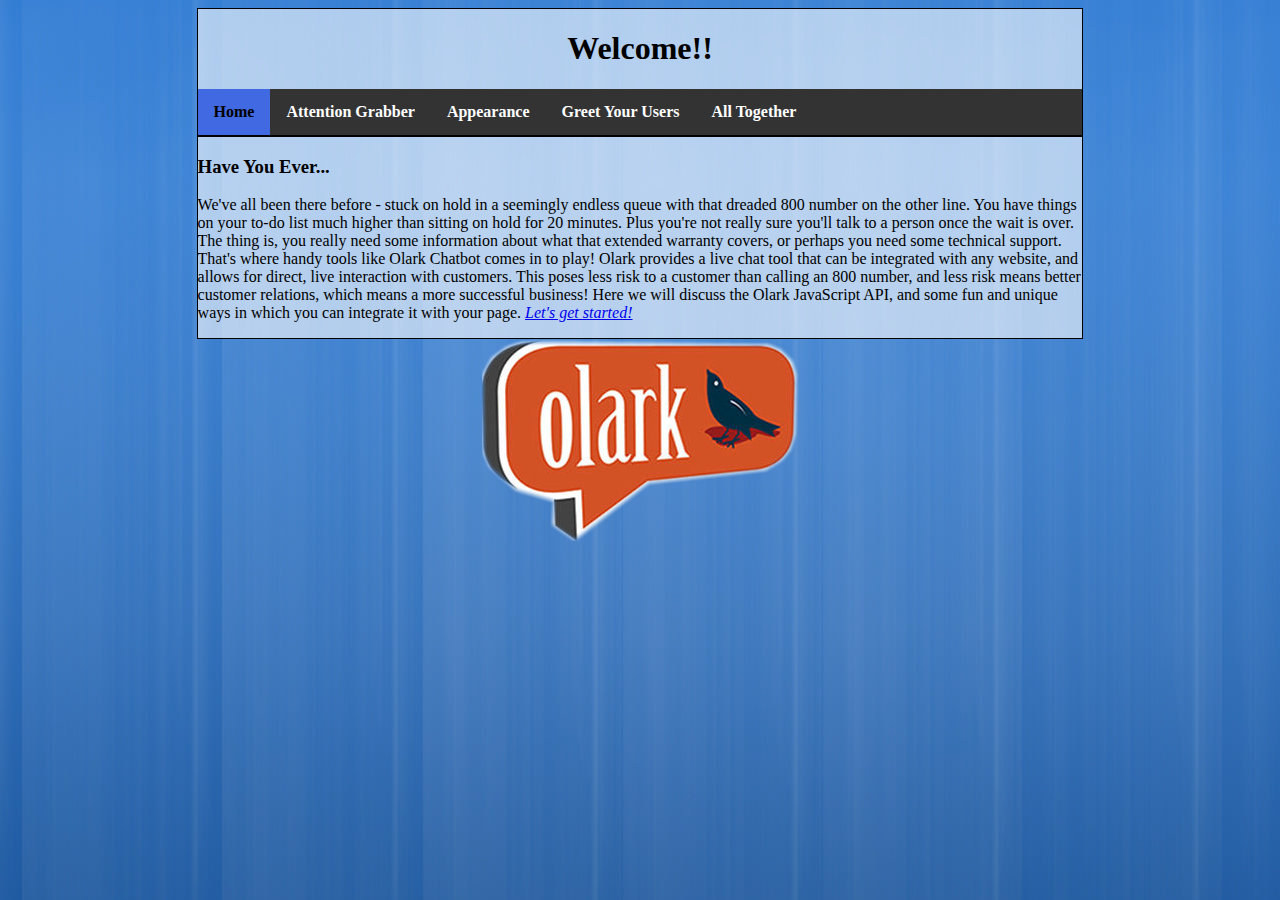
<file: index.html>
<!DOCTYPE html>
	<html>
		<head>
			<title>Welcome | Intro to Olark Chatbot</title>
			<link rel="shortcut icon" href="C:\Users\doddm\Desktop\CS 290\olark.ico" />
			<link rel="stylesheet" href="howto.css" type="text/css">
		</head>
		<body>
		<div id="header">
			<h1>Welcome!!</h1>
			<ul>
				<strong><li><a class="active" href="index.html">Home</a></li></strong>
				<strong><li><a href="attentionGrabber.html">Attention Grabber</a></li></strong>
				<strong><li><a href="appearance.html">Appearance</a></li></strong>
				<strong><li><a href="greeter.html">Greet Your Users</a></li></strong>
				<strong><li><a href="combined.html">All Together</a></li></strong>				
			</ul>
		</div>
		<div id="container">
				<h3>Have You Ever...</h3>
					<p>We've all been there before - stuck on hold in a seemingly endless
				   	   queue with that dreaded 800 number on the other line. You have
				   	   things on your to-do list much higher than sitting on hold for 20 
				   	   minutes. Plus you're not really sure you'll talk to a person once
				   	   the wait is over. The thing is, you really need some information
				   	   about what that extended warranty covers, or perhaps you need some
					   technical support. That's where handy tools like Olark Chatbot comes
					   in to play! Olark provides a live chat tool that can be integrated with 
					   any website, and allows for direct, live interaction with customers. This 
					   poses less risk to a customer than calling an 800 number, and less risk means better
				   	   customer relations, which means a more successful business! Here we
				   	   will discuss the Olark JavaScript API, and some fun and unique ways in
				   	   which you can integrate it with your page. <em><a href="attentionGrabber.html">Let's get started!</a></em></p>
		</div>
<img id="img" src="olark.png">


				   	   <!-- begin olark code -->
<script data-cfasync="false" type='text/javascript'>/*<![CDATA[*/window.olark||(function(c){var f=window,d=document,l=f.location.protocol=="https:"?"https:":"http:",z=c.name,r="load";var nt=function(){
f[z]=function(){
(a.s=a.s||[]).push(arguments)};var a=f[z]._={
},q=c.methods.length;while(q--){(function(n){f[z][n]=function(){
f[z]("call",n,arguments)}})(c.methods[q])}a.l=c.loader;a.i=nt;a.p={
0:+new Date};a.P=function(u){
a.p[u]=new Date-a.p[0]};function s(){
a.P(r);f[z](r)}f.addEventListener?f.addEventListener(r,s,false):f.attachEvent("on"+r,s);var ld=function(){function p(hd){
hd="head";return["<",hd,"></",hd,"><",i,' onl' + 'oad="var d=',g,";d.getElementsByTagName('head')[0].",j,"(d.",h,"('script')).",k,"='",l,"//",a.l,"'",'"',"></",i,">"].join("")}var i="body",m=d[i];if(!m){
return setTimeout(ld,100)}a.P(1);var j="appendChild",h="createElement",k="src",n=d[h]("div"),v=n[j](d[h](z)),b=d[h]("iframe"),g="document",e="domain",o;n.style.display="none";m.insertBefore(n,m.firstChild).id=z;b.frameBorder="0";b.id=z+"-loader";if(/MSIE[ ]+6/.test(navigator.userAgent)){
b.src="javascript:false"}b.allowTransparency="true";v[j](b);try{
b.contentWindow[g].open()}catch(w){
c[e]=d[e];o="javascript:var d="+g+".open();d.domain='"+d.domain+"';";b[k]=o+"void(0);"}try{
var t=b.contentWindow[g];t.write(p());t.close()}catch(x){
b[k]=o+'d.write("'+p().replace(/"/g,String.fromCharCode(92)+'"')+'");d.close();'}a.P(2)};ld()};nt()})({
loader: "static.olark.com/jsclient/loader0.js",name:"olark",methods:["configure","extend","declare","identify"]});
/* custom configuration goes here (www.olark.com/documentation) */
olark.identify('6854-997-10-1606');/*]]>*/</script><noscript><a href="https://www.olark.com/site/6854-997-10-1606/contact" title="Contact us" target="_blank">Questions? Feedback?</a> powered by <a href="http://www.olark.com?welcome" title="Olark live chat software">Olark live chat software</a></noscript>
<!-- end olark code -->
		</body>
	</html>
</file>
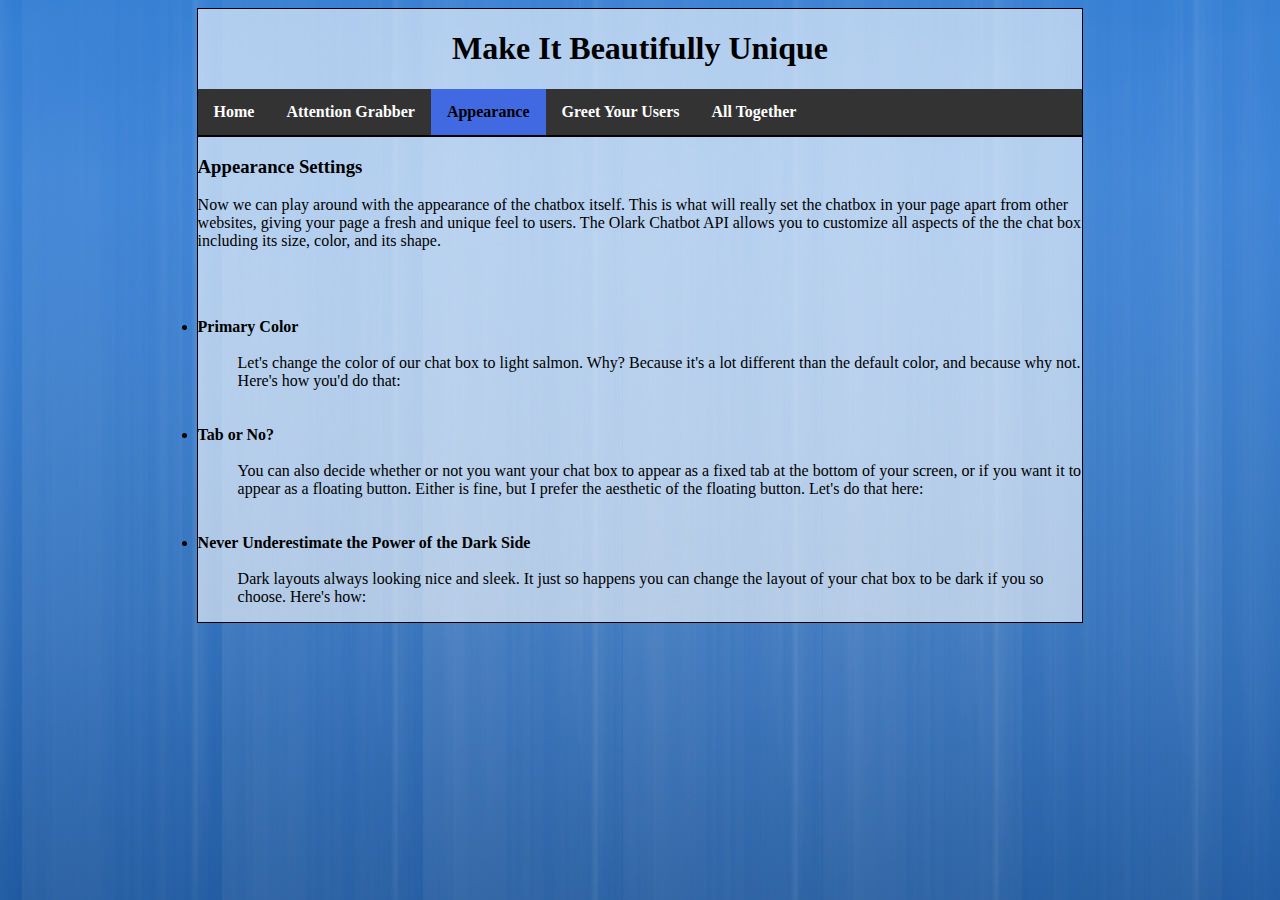
<file: appearance.html>
<!DOCTYPE html>
	<head>
		<title>How-To | Appearance</title>
		<link rel="shortcut icon" href="C:\Users\doddm\Desktop\CS 290\olark.ico" />
		<link rel="stylesheet" href="howto.css" type="text/css">	
	</head>
	<body>
		<div id="header">
			<h1>Make It Beautifully Unique</h1>
			<ul>
				<strong><li><a href="index.html">Home</a></li></strong>
				<strong><li><a href="attentionGrabber.html">Attention Grabber</a></li></strong>
				<strong><li><a class="active" href="appearance.html">Appearance</a></li></strong>
				<strong><li><a href="greeter.html">Greet Your Users</a></li></strong>
				<strong><li><a href="combined.html">All Together</a></li></strong>				
			</ul>
		</div>
		<div id="container">
				<h3>Appearance Settings</h3>
					<p>
						Now we can play around with the appearance of the chatbox itself. This is what will really set
						the chatbox in your page apart from other websites, giving your page a fresh and unique feel to
						users. The Olark Chatbot API allows you to customize all aspects of the the chat box including 
						its size, color, and its shape.
					</p>
					<p>
						<br><br><li><strong>Primary Color</strong></li>
							<dd><br>
									Let's change the color of our chat box to light salmon. Why? Because it's a lot different
									than the default color, and because why not. Here's how you'd do that:
							</dd>
							<script async src="//jsfiddle.net/doddp/LoxLm5nn/embed/js/"></script>

						<br><br><li><strong>Tab or No?</strong></li>
							<dd><br>
									You can also decide whether or not you want your chat box to appear as a fixed tab at the bottom of your screen, or if you want it to appear as a floating button. Either is fine, but I
									prefer the aesthetic of the floating button. Let's do that here:
							</dd>
							<script async src="//jsfiddle.net/doddp/kf5hju1m/embed/js/"></script>

						<br><br><li><strong>Never Underestimate the Power of the Dark Side</strong></li>
							<dd><br>
									Dark layouts always looking nice and sleek. It just so happens you can change the layout of your chat box to be dark if you so choose. Here's how:
							</dd>
							<script async src="//jsfiddle.net/doddp/p02uzcgn/embed/js/"></script>
					</p>
		</div>



<!-- begin olark code -->
<script data-cfasync="false" type='text/javascript'>/*<![CDATA[*/window.olark||(function(c){var f=window,d=document,l=f.location.protocol=="https:"?"https:":"http:",z=c.name,r="load";var nt=function(){
f[z]=function(){
(a.s=a.s||[]).push(arguments)};var a=f[z]._={
},q=c.methods.length;while(q--){(function(n){f[z][n]=function(){
f[z]("call",n,arguments)}})(c.methods[q])}a.l=c.loader;a.i=nt;a.p={
0:+new Date};a.P=function(u){
a.p[u]=new Date-a.p[0]};function s(){
a.P(r);f[z](r)}f.addEventListener?f.addEventListener(r,s,false):f.attachEvent("on"+r,s);var ld=function(){function p(hd){
hd="head";return["<",hd,"></",hd,"><",i,' onl' + 'oad="var d=',g,";d.getElementsByTagName('head')[0].",j,"(d.",h,"('script')).",k,"='",l,"//",a.l,"'",'"',"></",i,">"].join("")}var i="body",m=d[i];if(!m){
return setTimeout(ld,100)}a.P(1);var j="appendChild",h="createElement",k="src",n=d[h]("div"),v=n[j](d[h](z)),b=d[h]("iframe"),g="document",e="domain",o;n.style.display="none";m.insertBefore(n,m.firstChild).id=z;b.frameBorder="0";b.id=z+"-loader";if(/MSIE[ ]+6/.test(navigator.userAgent)){
b.src="javascript:false"}b.allowTransparency="true";v[j](b);try{
b.contentWindow[g].open()}catch(w){
c[e]=d[e];o="javascript:var d="+g+".open();d.domain='"+d.domain+"';";b[k]=o+"void(0);"}try{
var t=b.contentWindow[g];t.write(p());t.close()}catch(x){
b[k]=o+'d.write("'+p().replace(/"/g,String.fromCharCode(92)+'"')+'");d.close();'}a.P(2)};ld()};nt()})({
loader: "static.olark.com/jsclient/loader0.js",name:"olark",methods:["configure","extend","declare","identify"]});
/* custom configuration goes here (www.olark.com/documentation) */

// Change the primary color
olark.configure('system.hb_primary_color', '#ffa07a'); // light salmon

olark.configure('system.hb_position', 'right');

olark.configure('system.hb_show_as_tab', false);

olark.configure('system.hb_dark_theme', true);

olark.identify('6854-997-10-1606');/*]]>*/</script><noscript><a href="https://www.olark.com/site/6854-997-10-1606/contact" title="Contact us" target="_blank">Questions? Feedback?</a> powered by <a href="http://www.olark.com?welcome" title="Olark live chat software">Olark live chat software</a></noscript>
<!-- end olark code -->
	</body>
</html>
</file>
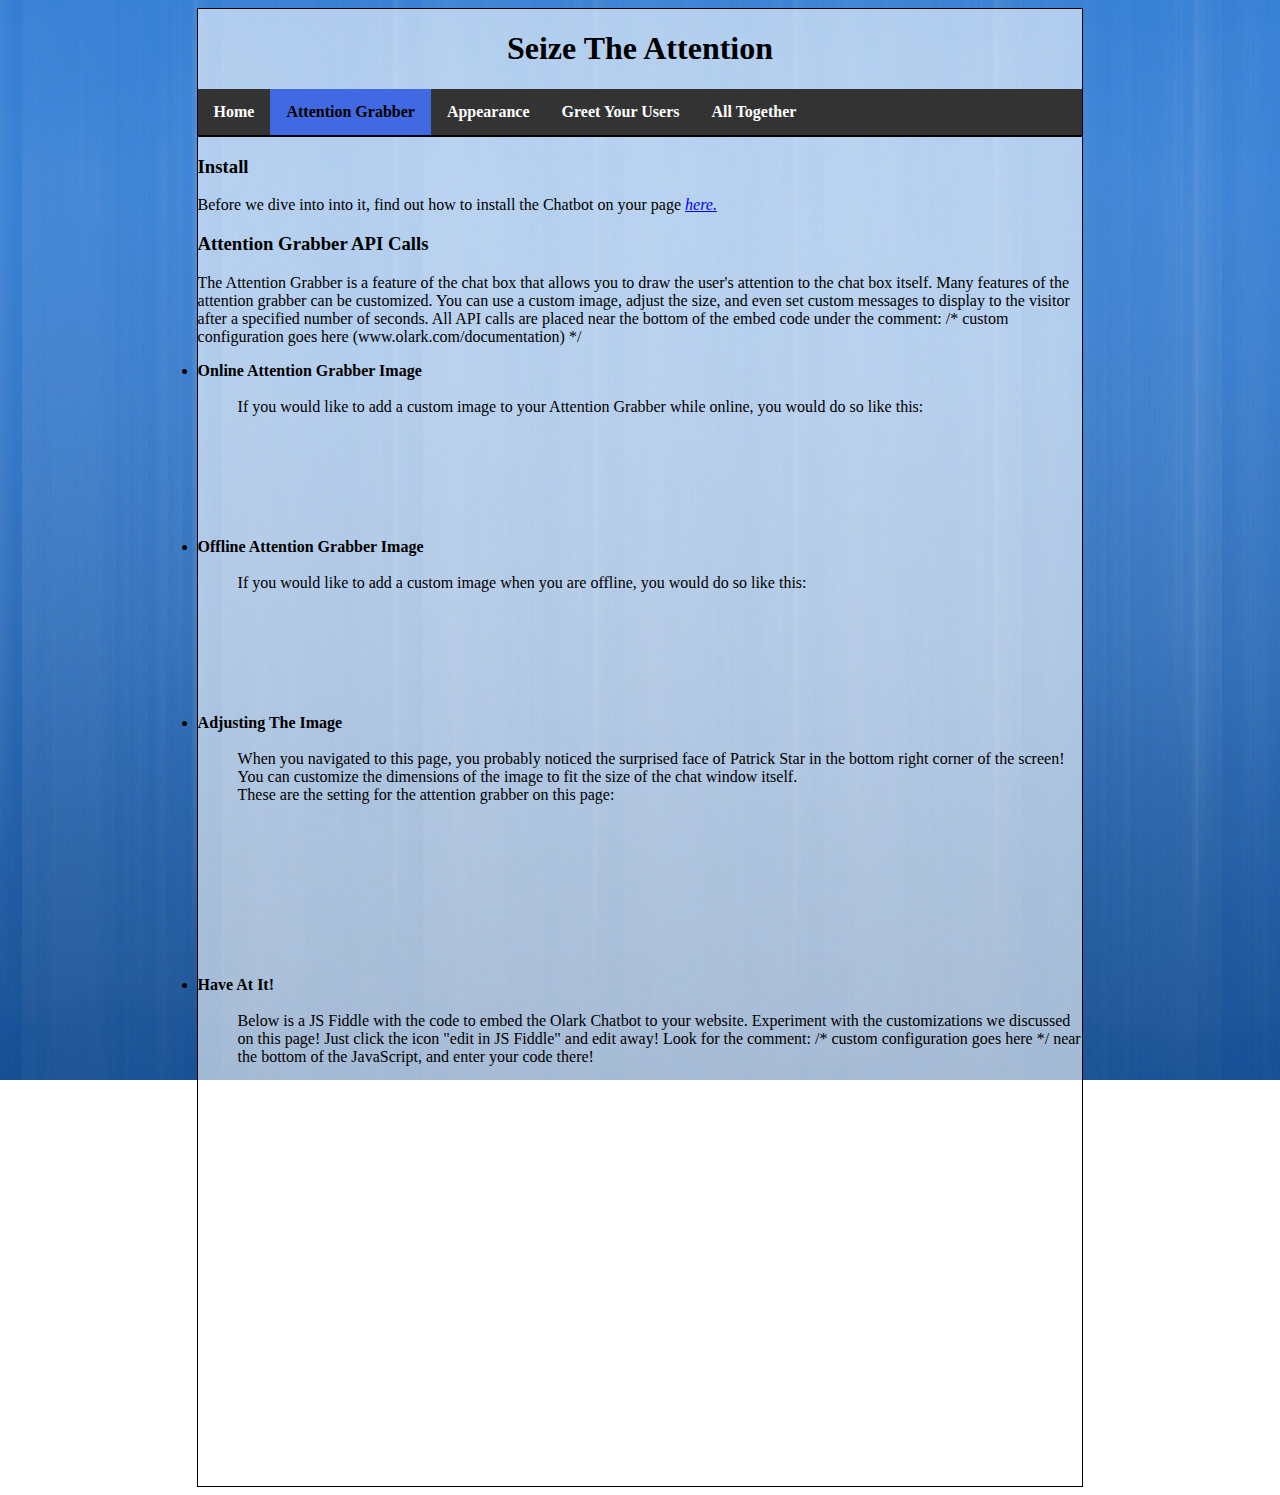
<file: attentionGrabber.html>
<!DOCTYPE html>
	<head>
		<title>How-To | Attention Grabber</title>
		<link rel="shortcut icon" href="C:\Users\doddm\Desktop\CS 290\olark.ico" />
		<link rel="stylesheet" href="howto.css" type="text/css">
	</head>
	<body>
		<div id="header">
		<h1>Seize The Attention</h1>
			<ul>
				<strong><li><a href="index.html">Home</a></li></strong>
				<strong><li><a class="active" href="attentionGrabber.html">Attention Grabber</a></li></strong>
				<strong><li><a href="appearance.html">Appearance</a></li></strong>
				<strong><li><a href="greeter.html">Greet Your Users</a></li></strong>
				<strong><li><a href="combined.html">All Together</a></li></strong>

			</ul>
		</div>
		<div id="container">
		<h3>Install</h3>
			<p>Before we dive into into it, find out how to install the Chatbot on your page <a href="https://www.olark.com/install"><em>here.</em></a></p>
			
			<h3>Attention Grabber API Calls</h3>
				<p>
				   The Attention Grabber is a feature of the chat box that allows you
				   to draw the user's attention to the chat box itself. Many features
				   of the attention grabber can be customized. You can use a custom image,
				   adjust the size, and even set custom messages to display to the visitor
				   after a specified number of seconds. All API calls are placed near the
				   bottom of the embed code under the comment:
				   /* custom configuration goes here (www.olark.com/documentation) */
				   </p>

				<p>
					<li><strong>Online Attention Grabber Image</strong></li>
						<dd><br>If you would like to add a custom image to your Attention Grabber
						    while online, you would do so like this:</dd>
						    <iframe width="100%" height="100" src="//jsfiddle.net/doddp/95j29wcj/2/embedded/js/" allowfullscreen="allowfullscreen" frameborder="0"></iframe>
					<br><br><li><strong>Offline Attention Grabber Image</strong></li>
						<dd><br>If you would like to add a custom image when you are offline, you
						        would do so like this:</dd>
						    <iframe width="100%" height="100" src="//jsfiddle.net/doddp/evp6acsv/embedded/js/" allowfullscreen="allowfullscreen" frameborder="0"></iframe>
					<br><br><li><strong>Adjusting The Image</strong></li>
						<dd><br>When you navigated to this page, you probably noticed the surprised face of Patrick Star in the bottom right corner of the screen! You can
						customize the dimensions of the image to fit the size of the chat window itself.<br>
						These are the setting for the attention grabber on this page:</dd>
						<iframe width="100%" height="150" src="//jsfiddle.net/doddp/bgv98thq/embedded/js/" allowfullscreen="allowfullscreen" frameborder="0"></iframe>

					<br><br><li><strong>Have At It!</strong></li>
						<dd><br>Below is a JS Fiddle with the code to embed the Olark Chatbot to your
							    website. Experiment with the customizations we discussed on this page!
							    Just click the icon "edit in JS Fiddle" and edit away! Look for the comment:
							    /* custom configuration goes here */ near the bottom of the JavaScript, and enter your code there!</dd>
							    <iframe width="100%" height="400" src="//jsfiddle.net/bcmoney/kdo313wr/embedded/js,html,result/" allowfullscreen="allowfullscreen" frameborder="0"></iframe>
				</p>
			</div>

		

					<!-- Enable the Attention Grabber -->
					<script>olark.configure("features.attention_grabber", true);</script>

			   <!-- begin olark code -->
<script data-cfasync="false" type='text/javascript'>/*<![CDATA[*/window.olark||(function(c){var f=window,d=document,l=f.location.protocol=="https:"?"https:":"http:",z=c.name,r="load";var nt=function(){
f[z]=function(){
(a.s=a.s||[]).push(arguments)};var a=f[z]._={
},q=c.methods.length;while(q--){(function(n){f[z][n]=function(){
f[z]("call",n,arguments)}})(c.methods[q])}a.l=c.loader;a.i=nt;a.p={
0:+new Date};a.P=function(u){
a.p[u]=new Date-a.p[0]};function s(){
a.P(r);f[z](r)}f.addEventListener?f.addEventListener(r,s,false):f.attachEvent("on"+r,s);var ld=function(){function p(hd){
hd="head";return["<",hd,"></",hd,"><",i,' onl' + 'oad="var d=',g,";d.getElementsByTagName('head')[0].",j,"(d.",h,"('script')).",k,"='",l,"//",a.l,"'",'"',"></",i,">"].join("")}var i="body",m=d[i];if(!m){
return setTimeout(ld,100)}a.P(1);var j="appendChild",h="createElement",k="src",n=d[h]("div"),v=n[j](d[h](z)),b=d[h]("iframe"),g="document",e="domain",o;n.style.display="none";m.insertBefore(n,m.firstChild).id=z;b.frameBorder="0";b.id=z+"-loader";if(/MSIE[ ]+6/.test(navigator.userAgent)){
b.src="javascript:false"}b.allowTransparency="true";v[j](b);try{
b.contentWindow[g].open()}catch(w){
c[e]=d[e];o="javascript:var d="+g+".open();d.domain='"+d.domain+"';";b[k]=o+"void(0);"}try{
var t=b.contentWindow[g];t.write(p());t.close()}catch(x){
b[k]=o+'d.write("'+p().replace(/"/g,String.fromCharCode(92)+'"')+'");d.close();'}a.P(2)};ld()};nt()})({
loader: "static.olark.com/jsclient/loader0.js",name:"olark",methods:["configure","extend","declare","identify"]});
/* custom configuration goes here (www.olark.com/documentation) */


// Offline
olark.configure('CalloutBubble.offline_bubble_image_url', 'PatrickSurprise.jpg' );
olark.configure('CalloutBubble.offline_bubble_width', 349);
olark.configure('CalloutBubble.offline_bubble_height', 349);

// Online
olark.configure('CalloutBubble.bubble_image_url', 'PatrickSurprise.jpg' );
olark.configure('CalloutBubble.bubble_width', 349);
olark.configure('CalloutBubble.bubble_height', 349);

olark.configure('CalloutBubble.slide', true);

olark.configure('WelcomeAssist.welcome_new_visitors', true );
olark.configure('features.greeter', true);
olark.identify('6854-997-10-1606');/*]]>*/</script><noscript><a href="https://www.olark.com/site/6854-997-10-1606/contact" title="Contact us" target="_blank">Questions? Feedback?</a> powered by <a href="http://www.olark.com?welcome" title="Olark live chat software">Olark live chat software</a></noscript>


<!-- end olark code -->
	</body>
</html>
</file>
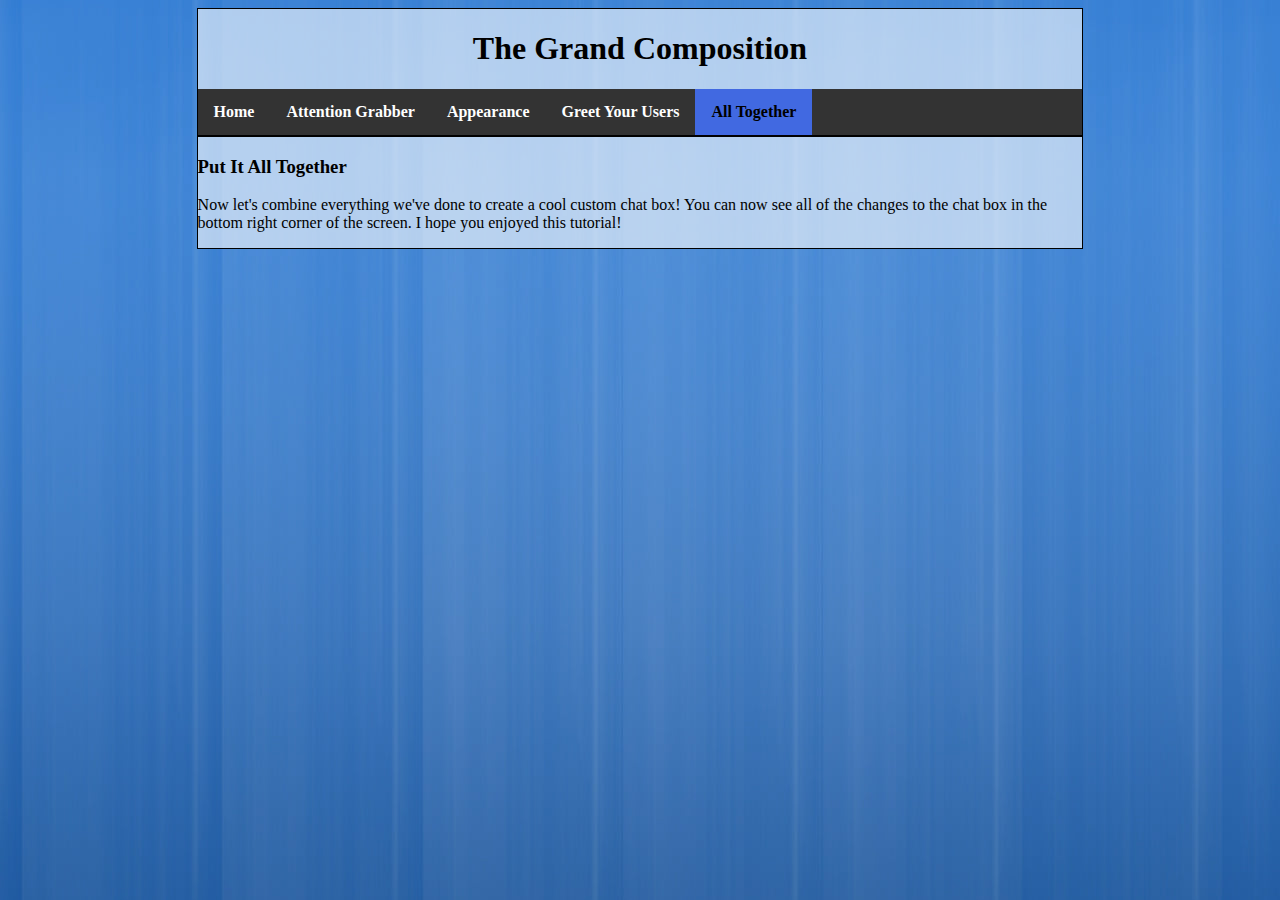
<file: combined.html>
<!DOCTYPE html>
	<head>
		<title>How-To | All Together Now!</title>
		<link rel="shortcut icon" href="C:\Users\doddm\Desktop\CS 290\olark.ico" />
		<link rel="stylesheet" href="howto.css" type="text/css">	
	</head>
	<body>
		<div id="header">
			<h1>The Grand Composition</h1>
			<ul>
				<strong><li><a href="index.html">Home</a></li></strong>
				<strong><li><a href="attentionGrabber.html">Attention Grabber</a></li></strong>
				<strong><li><a href="appearance.html">Appearance</a></li></strong>
				<strong><li><a href="greeter.html">Greet Your Users</a></li></strong>
				<strong><li><a class="active" href="combined.html">All Together</a></li></strong>				
			</ul>
		</div>
		<div id="container">
				<h3>Put It All Together</h3>
					<p>
						Now let's combine everything we've done to create a cool custom chat box! You can now see all of the changes to the
						chat box in the bottom right corner of the screen. I hope you enjoyed this tutorial!
					</p>
						<script async src="//jsfiddle.net/doddp/km7pt0q6/1/embed/js/"></script>
		</div>

						   	   <!-- begin olark code -->
<script data-cfasync="false" type='text/javascript'>/*<![CDATA[*/window.olark||(function(c){var f=window,d=document,l=f.location.protocol=="https:"?"https:":"http:",z=c.name,r="load";var nt=function(){
f[z]=function(){
(a.s=a.s||[]).push(arguments)};var a=f[z]._={
},q=c.methods.length;while(q--){(function(n){f[z][n]=function(){
f[z]("call",n,arguments)}})(c.methods[q])}a.l=c.loader;a.i=nt;a.p={
0:+new Date};a.P=function(u){
a.p[u]=new Date-a.p[0]};function s(){
a.P(r);f[z](r)}f.addEventListener?f.addEventListener(r,s,false):f.attachEvent("on"+r,s);var ld=function(){function p(hd){
hd="head";return["<",hd,"></",hd,"><",i,' onl' + 'oad="var d=',g,";d.getElementsByTagName('head')[0].",j,"(d.",h,"('script')).",k,"='",l,"//",a.l,"'",'"',"></",i,">"].join("")}var i="body",m=d[i];if(!m){
return setTimeout(ld,100)}a.P(1);var j="appendChild",h="createElement",k="src",n=d[h]("div"),v=n[j](d[h](z)),b=d[h]("iframe"),g="document",e="domain",o;n.style.display="none";m.insertBefore(n,m.firstChild).id=z;b.frameBorder="0";b.id=z+"-loader";if(/MSIE[ ]+6/.test(navigator.userAgent)){
b.src="javascript:false"}b.allowTransparency="true";v[j](b);try{
b.contentWindow[g].open()}catch(w){
c[e]=d[e];o="javascript:var d="+g+".open();d.domain='"+d.domain+"';";b[k]=o+"void(0);"}try{
var t=b.contentWindow[g];t.write(p());t.close()}catch(x){
b[k]=o+'d.write("'+p().replace(/"/g,String.fromCharCode(92)+'"')+'");d.close();'}a.P(2)};ld()};nt()})({
loader: "static.olark.com/jsclient/loader0.js",name:"olark",methods:["configure","extend","declare","identify"]});
/* custom configuration goes here (www.olark.com/documentation) */

// Offline Attention Grabber
olark.configure('CalloutBubble.offline_bubble_image_url',
'PatrickSurprise.jpg' );
olark.configure('CalloutBubble.offline_bubble_width', 349);
olark.configure('CalloutBubble.offline_bubble_height', 349);

// Online Attention Grabber
olark.configure('CalloutBubble.bubble_image_url', 'PatrickSurprise.jpg' );
olark.configure('CalloutBubble.bubble_width', 349);
olark.configure('CalloutBubble.bubble_height', 349);

// Enable the slide animation
olark.configure('CalloutBubble.slide', true);

// Change the primary color
olark.configure('system.hb_primary_color', '#ffa07a'); // light salmon

// Set the chatbox to the right of the screen
olark.configure('system.hb_position', 'right');

// Show the chatbox as a bubble
olark.configure('system.hb_show_as_tab', false);

// Show the chatbox with a dark theme
olark.configure('system.hb_dark_theme', true);

// Display welcome message to new visitors
olark.configure('WelcomeAssist.welcome_new_visitors', true );

// Enable the greeter
olark.configure('features.greeter', true );

// Set the greeting delay to 5 seconds
olark.configure('WelcomeAssist.welcome_delay_in_seconds', 5 );

// Configure custom greetings
olark.configure('WelcomeAssist.welcome_messages', ['This is a custom message.', 'Hello there! Custom messages are fun!',
												   'Thanks for visiting this How-To guide, how can I help you?']);

olark.identify('6854-997-10-1606');/*]]>*/</script><noscript><a href="https://www.olark.com/site/6854-997-10-1606/contact" title="Contact us" target="_blank">Questions? Feedback?</a> powered by <a href="http://www.olark.com?welcome" title="Olark live chat software">Olark live chat software</a></noscript>

<script src="engage.js"></script>
<!-- end olark code -->
	</body>
</html>
</file>
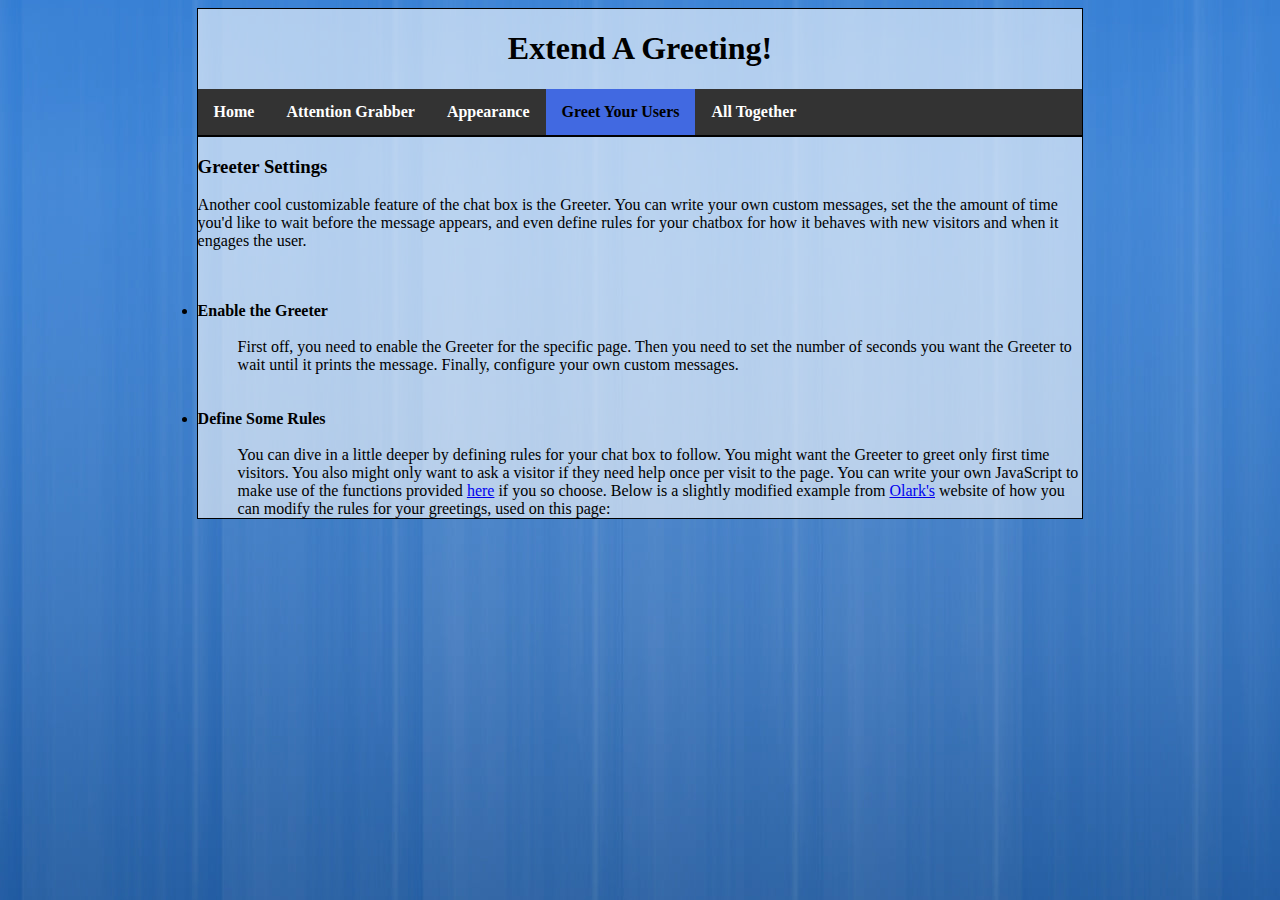
<file: greeter.html>
<!DOCTYPE html>
	<head>
		<title>How-To | Greeter</title>
		<link rel="shortcut icon" href="C:\Users\doddm\Desktop\CS 290\olark.ico" />
		<link rel="stylesheet" href="howto.css" type="text/css">	
	</head>
	<body>
		<div id="header">
			<h1>Extend A Greeting!</h1>
			<ul>
				<strong><li><a href="index.html">Home</a></li></strong>
				<strong><li><a href="attentionGrabber.html">Attention Grabber</a></li></strong>
				<strong><li><a href="appearance.html">Appearance</a></li></strong>
				<strong><li><a class="active" href="greeter.html">Greet Your Users</a></li></strong>
				<strong><li><a href="combined.html">All Together</a></li></strong>				
			</ul>
		</div>
		<div id="container">
				<h3>Greeter Settings</h3>
					<p>
						Another cool customizable feature of the chat box is the Greeter. You can write your own custom messages, set the the amount of time you'd like to wait before the message appears, and even define rules for your chatbox for how it behaves with new visitors and when it engages the user.
					</p>
					<br><br><li><strong>Enable the Greeter</strong></li>
						<dd><br>
							First off, you need to enable the Greeter for the specific page. Then you need to set the number of seconds you want the Greeter to wait until it prints the message. Finally, configure your own custom messages.
						</dd>
						<script async src="//jsfiddle.net/doddp/gzbnyhd6/embed/js/"></script>

					<br><br><li><strong>Define Some Rules</strong></li>
						<dd><br>
							You can dive in a little deeper by defining rules for your chat box to follow. You might want the Greeter to greet only first time visitors. You also might only want to ask a visitor if they need help once per visit to the page. You can write your own JavaScript to make use of the functions provided <a href="https://www.olark.com/api#api.rules.defineRule">here</a> if you so choose. Below is a slightly modified example from <a href="https://www.olark.com/">Olark's</a> website of how you can modify the rules for your greetings, used on this page:
						</dd>
						<script async src="//jsfiddle.net/doddp/b7hfa7Ls/embed/js/"></script>
		</div>

		<script data-cfasync="false" type='text/javascript'>/*<![CDATA[*/window.olark||(function(c){var f=window,d=document,l=f.location.protocol=="https:"?"https:":"http:",z=c.name,r="load";var nt=function(){
f[z]=function(){
(a.s=a.s||[]).push(arguments)};var a=f[z]._={
},q=c.methods.length;while(q--){(function(n){f[z][n]=function(){
f[z]("call",n,arguments)}})(c.methods[q])}a.l=c.loader;a.i=nt;a.p={
0:+new Date};a.P=function(u){
a.p[u]=new Date-a.p[0]};function s(){
a.P(r);f[z](r)}f.addEventListener?f.addEventListener(r,s,false):f.attachEvent("on"+r,s);var ld=function(){function p(hd){
hd="head";return["<",hd,"></",hd,"><",i,' onl' + 'oad="var d=',g,";d.getElementsByTagName('head')[0].",j,"(d.",h,"('script')).",k,"='",l,"//",a.l,"'",'"',"></",i,">"].join("")}var i="body",m=d[i];if(!m){
return setTimeout(ld,100)}a.P(1);var j="appendChild",h="createElement",k="src",n=d[h]("div"),v=n[j](d[h](z)),b=d[h]("iframe"),g="document",e="domain",o;n.style.display="none";m.insertBefore(n,m.firstChild).id=z;b.frameBorder="0";b.id=z+"-loader";if(/MSIE[ ]+6/.test(navigator.userAgent)){
b.src="javascript:false"}b.allowTransparency="true";v[j](b);try{
b.contentWindow[g].open()}catch(w){
c[e]=d[e];o="javascript:var d="+g+".open();d.domain='"+d.domain+"';";b[k]=o+"void(0);"}try{
var t=b.contentWindow[g];t.write(p());t.close()}catch(x){
b[k]=o+'d.write("'+p().replace(/"/g,String.fromCharCode(92)+'"')+'");d.close();'}a.P(2)};ld()};nt()})({
loader: "static.olark.com/jsclient/loader0.js",name:"olark",methods:["configure","extend","declare","identify"]});
/* custom configuration goes here (www.olark.com/documentation) */

olark.configure('WelcomeAssist.welcome_new_visitors', true );

olark.configure('features.greeter', true );

olark.configure('WelcomeAssist.welcome_delay_in_seconds', 5 );

olark.configure('WelcomeAssist.welcome_messages', ['This is a custom message.', 'Hello there! Custom messages are fun!',
												   'Thanks for visiting this How-To guide, how can I help you?']);


olark.identify('6854-997-10-1606');/*]]>*/</script><noscript><a href="https://www.olark.com/site/6854-997-10-1606/contact" title="Contact us" target="_blank">Questions? Feedback?</a> powered by <a href="http://www.olark.com?welcome" title="Olark live chat software">Olark live chat software</a></noscript>

<script src="engage.js"></script>
<!-- end olark code -->
	</body>
</html>
</file>
<file: howto.css>
body{
	text-align: center;
	/*background-color: #dcdcdc;*/
	background: url('webBackground.jpg');
	background-repeat: no-repeat;
	background-attachment: fixed;
}

ul{
	list-style-type: none;
    margin: 0;
    padding: 0;
    overflow: hidden;
    background-color: #333;
}

li a{
	float: left;
	display: block;
    color: white;
    text-align: center;
    padding: 14px 16px;
    text-decoration: none;
}

li a:hover {
    background-color: #111;
    color: #ffffff;
}

h3{
	text-align: left;
}

.active {
    background-color: #4169e1;
    color: #000000;
}

#container{
	font-family: 'Verdana';
	margin: 0 auto;
	width: 70%;
	text-align: left;
	border: 1px solid;
	border-spacing: 10px 10px;
	background:rgba(255,255,255,0.6);
}

#header{
	font-family: 'Verdana';
	margin: 0 auto;
	width: 70%;
	text-align: center;
	border: 1px solid;
	background:rgba(255,255,255,0.6);
}
</file>
